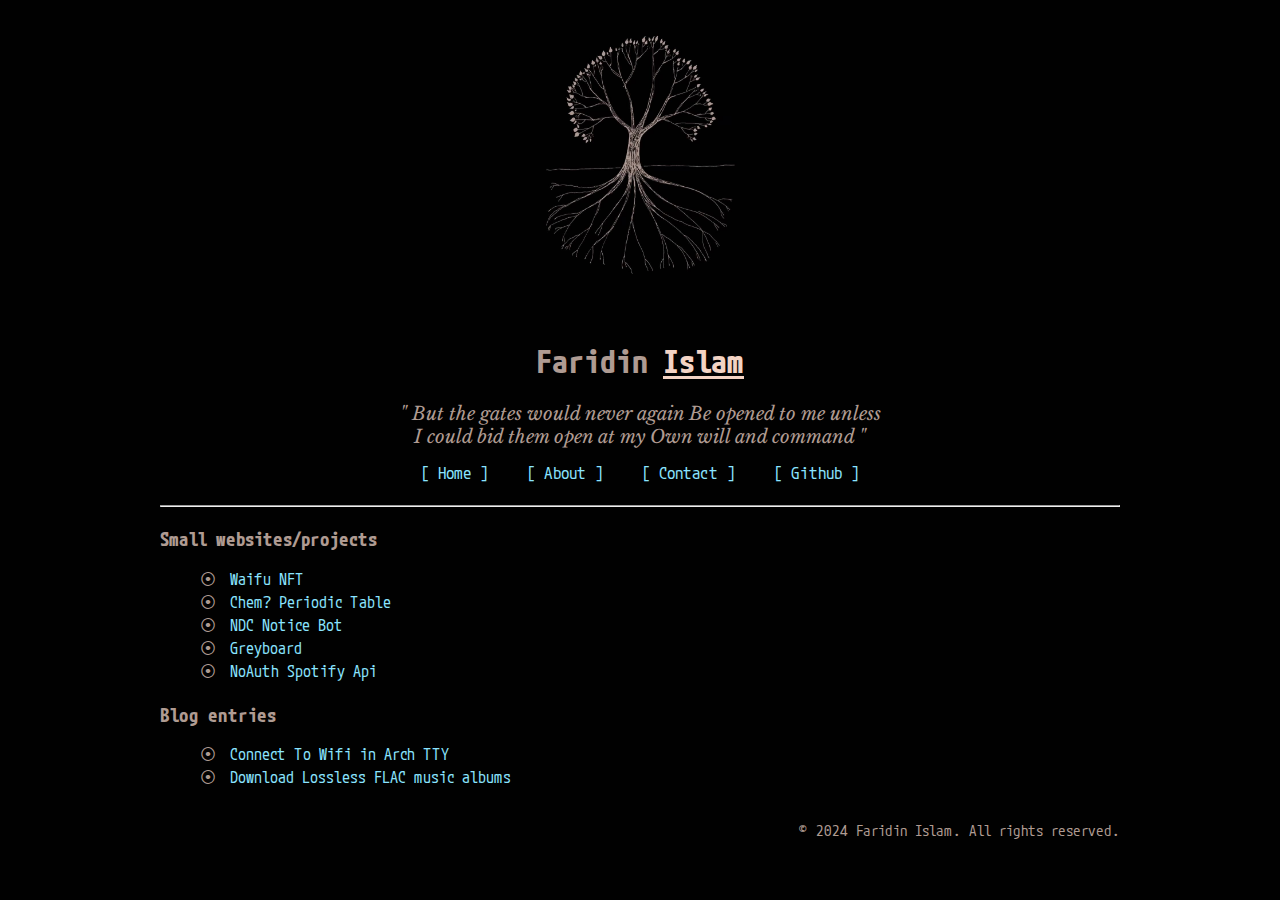
<file: index.html>
<!DOCTYPE html>
<html lang="en">

<head>
  <meta charset="UTF-8">
  <meta name="viewport" content="width=device-width, initial-scale=1.0">
  <link rel="stylesheet" href="style.css">
  <script src="script.js" defer></script>
  <title>Xons Website</title>
  

</head>

<body>
  <div class="container">
    <header style="text-align: center;">
      <img class="header-img" src="tree.jpg" alt="">
      <h1>Faridin <span class="lastname">Islam</span></h1>
      <div class="quote">
        <i>
          <span>"</span>
          But the gates would never again
          Be opened to me unless <br>
          I could bid them open at my
          Own will and command
          <span>"</span>
        </i>
      </div>
      <div class="navbar">
        <a href="index.html" class="nav-link">[ Home ]</a>
        <a href="about.html" class="nav-link">[ About ]</a>
        <a href="contact.html" class="nav-link">[ Contact ]</a>
        <a href="https://github.com/xonsium" target="_blank" class="nav-link">[ Github ]</a>
      </div>
    </header>
    <hr style="margin-bottom: 20px;">
    
<h3>Small websites/projects</h3>
<ul>
    <li><a target="_blank" href="https://xonsium.github.io/waifu-nft/">Waifu NFT</a></li>
    <li><a target="_blank" href="https://periodic-table-gilt.vercel.app/">Chem? Periodic Table</a></li>
    <li><a target="_blank" href="https://github.com/xonsium/NDC-notice-bot">NDC Notice Bot</a></li>
    <li><a target="_blank" href="https://github.com/xonsium/greyboard">Greyboard</a></li>
    <li><a target="_blank" href="https://github.com/xonsium/NoAuth">NoAuth Spotify Api</a></li>
</ul>

<h3>Blog entries</h3>
<ul>
    
        <li><a href="wifi_blog.html">Connect To Wifi in Arch TTY</a></li>
        <li><a href="music_blog.html">Download Lossless FLAC music albums</a></li>
    
</ul>
    <footer class="cpr">
      <p>&copy; 2024 Faridin Islam. All rights reserved.</p>
    </footer>
</body>

</html>
</file>
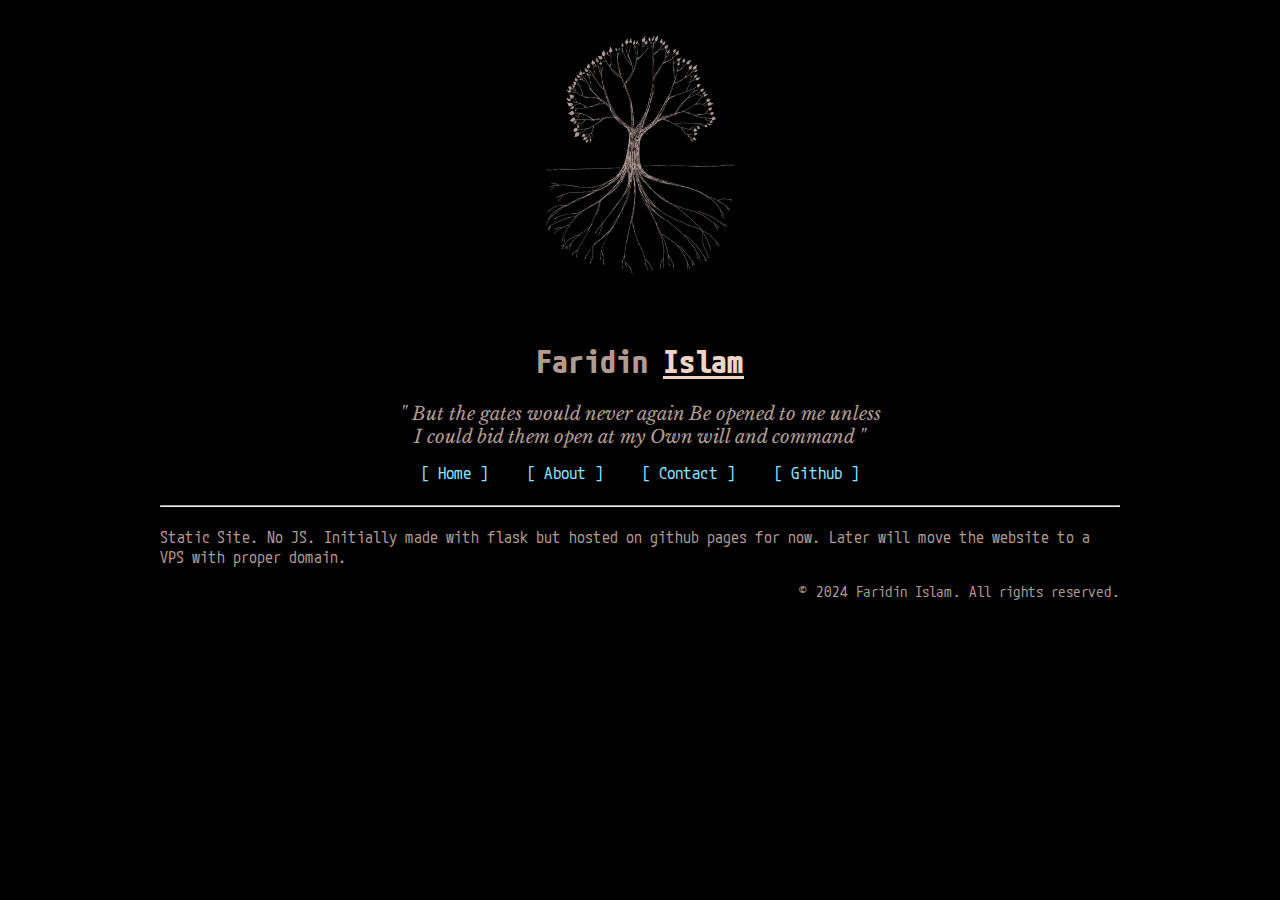
<file: about.html>
<!DOCTYPE html>
<html lang="en">

<head>
  <meta charset="UTF-8">
  <meta name="viewport" content="width=device-width, initial-scale=1.0">
  <link rel="stylesheet" href="style.css">
  <script src="script.js" defer></script>
  <title>Xons Website - About</title>
  

</head>

<body>
  <div class="container">
    <header style="text-align: center;">
      <img class="header-img" src="tree.jpg" alt="">
      <h1>Faridin <span class="lastname">Islam</span></h1>
      <div class="quote">
        <i>
          <span>"</span>
          But the gates would never again
          Be opened to me unless <br>
          I could bid them open at my
          Own will and command
          <span>"</span>
        </i>
      </div>
      <div class="navbar">
        <a href="index.html" class="nav-link">[ Home ]</a>
        <a href="about.html" class="nav-link">[ About ]</a>
        <a href="contact.html" class="nav-link">[ Contact ]</a>
        <a href="https://github.com/xonsium" target="_blank" class="nav-link">[ Github ]</a>
      </div>
    </header>
    <hr style="margin-bottom: 20px;">
    

Static Site. No JS. Initially made with flask but hosted on github pages for now. Later will move the website to a VPS with proper domain.



    <footer class="cpr">
      <p>&copy; 2024 Faridin Islam. All rights reserved.</p>
    </footer>
</body>

</html>
</file>
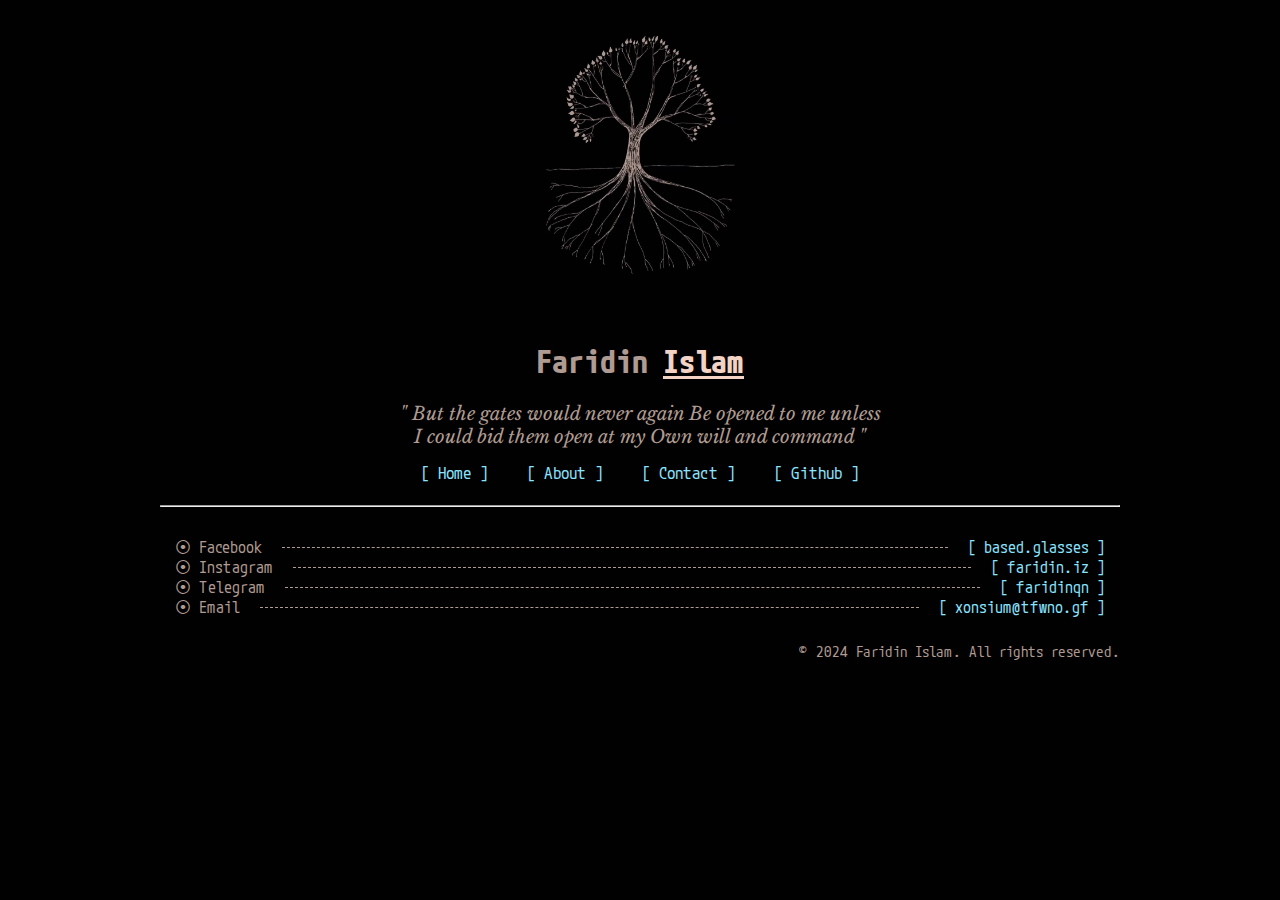
<file: contact.html>
<!DOCTYPE html>
<html lang="en">

<head>
  <meta charset="UTF-8">
  <meta name="viewport" content="width=device-width, initial-scale=1.0">
  <link rel="stylesheet" href="style.css">
  <script src="script.js" defer></script>
  <title>Xons Website - Contact</title>
  

</head>

<body>
  <div class="container">
    <header style="text-align: center;">
      <img class="header-img" src="tree.jpg" alt="">
      <h1>Faridin <span class="lastname">Islam</span></h1>
      <div class="quote">
        <i>
          <span>"</span>
          But the gates would never again
          Be opened to me unless <br>
          I could bid them open at my
          Own will and command
          <span>"</span>
        </i>
      </div>
      <div class="navbar">
        <a href="index.html" class="nav-link">[ Home ]</a>
        <a href="about.html" class="nav-link">[ About ]</a>
        <a href="contact.html" class="nav-link">[ Contact ]</a>
        <a href="https://github.com/xonsium" target="_blank" class="nav-link">[ Github ]</a>
      </div>
    </header>
    <hr style="margin-bottom: 20px;">
    
        <section class="section">
            <div class="social">
                <span>⦿ Facebook</span>
                <span class="separator"></span>
                <a class="nav-link" target="_blank" href="https://www.facebook.com/based.glasses">[ based.glasses ]</a>
            </div>
            <div class="social">
                <span>⦿ Instagram</span>
                <span class="separator"></span>
                <a class="nav-link" target="_blank" href="https://www.instagram.com/faridin.iz">[ faridin.iz ]</a>
            </div>
            <div class="social">
                <span>⦿ Telegram</span>
                <span class="separator"></span>
                <a class="nav-link" target="_blank" href="https://t.me/faridinqn">[ faridinqn ]</a>
            </div>
            <div class="social">
                <span>⦿ Email</span>
                <span class="separator"></span>
                <a class="nav-link" target="_blank" href="mailto:xonsium@tfwno.gf">[ xonsium@tfwno.gf ]</a>
            </div>
        </section>


    <footer class="cpr">
      <p>&copy; 2024 Faridin Islam. All rights reserved.</p>
    </footer>
</body>

</html>
</file>
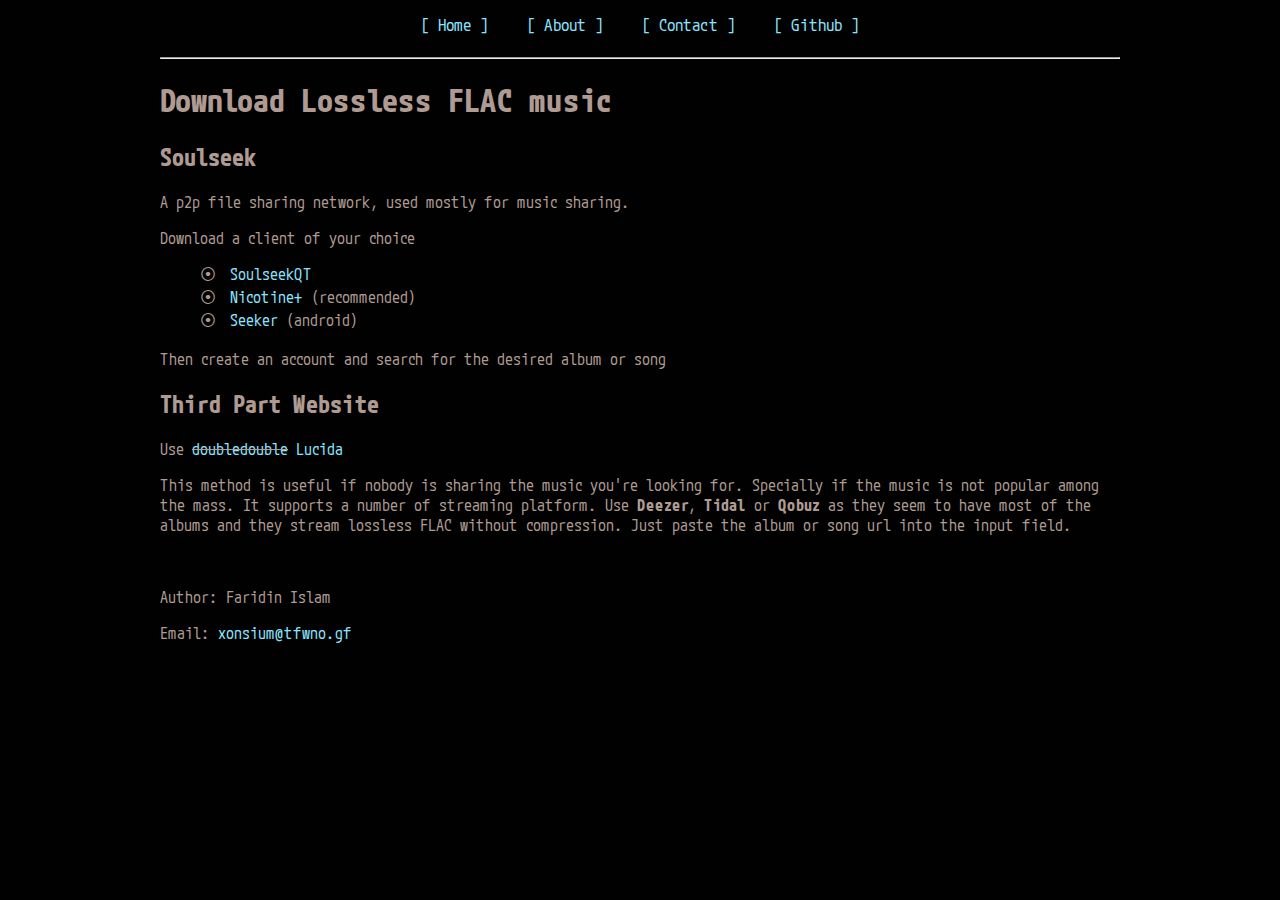
<file: music_blog.html>
<!DOCTYPE html>
<html lang="en">
<head>
    <meta charset="UTF-8">
    <meta name="viewport" content="width=device-width, initial-scale=1.0">
    <link rel="stylesheet" href="style.css">
    <script src="script.js" defer></script>
    <title>Xons Website - Download Lossless FLAC music albums</title>
    
  </head>

  <body>
    <div class="container">
        <header style="text-align: center;">
            <div class="navbar">
                <a href="/" class="nav-link">[ Home ]</a>
                <a href="/about" class="nav-link">[ About ]</a>
                <a href="/contact" class="nav-link">[ Contact ]</a>
                <a href="https://github.com/xonsium" target="_blank" class="nav-link">[ Github ]</a>
            </div>
        </header>
        <hr style="margin-bottom: 20px;">
        
        <h1>Download Lossless FLAC music</h1>
<h2>Soulseek</h2>
<p>A p2p file sharing network, used mostly for music sharing.</p>
<p>Download a client of your choice</p>
<ul>
<li><a href="http://www.slsknet.org/news/node/1">SoulseekQT</a></li>
<li><a href="https://nicotine-plus.org/">Nicotine+</a> (recommended)</li>
<li><a href="https://play.google.com/store/apps/details?id=com.companyname.andriodapp1&amp;hl=en&amp;pli=1">Seeker</a> (android)</li>
</ul>
<p>Then create an account and search for the desired album or song</p>
<h2>Third Part Website</h2>
<p>Use <strike> <a href="https://doubledouble.top/">doubledouble</a></strike> <a href="https://lucida.to/">Lucida</a></p>
<p>This method is useful if nobody is sharing the music you're looking for. Specially if the music is not popular among the mass. It supports a number of streaming platform. Use <strong>Deezer</strong>, <strong>Tidal</strong> or <strong>Qobuz</strong> as they seem to have most of the albums and they stream lossless FLAC without compression. Just paste the album or song url into the input field.</p>
<p><br></p>
        
        <footer>
          <p>Author: Faridin Islam</p>
          <p>Email: <a href="mailto:xonsium@tfwno.gf">xonsium@tfwno.gf</a></p>
        </footer>
  </body>
  
</html>
</file>
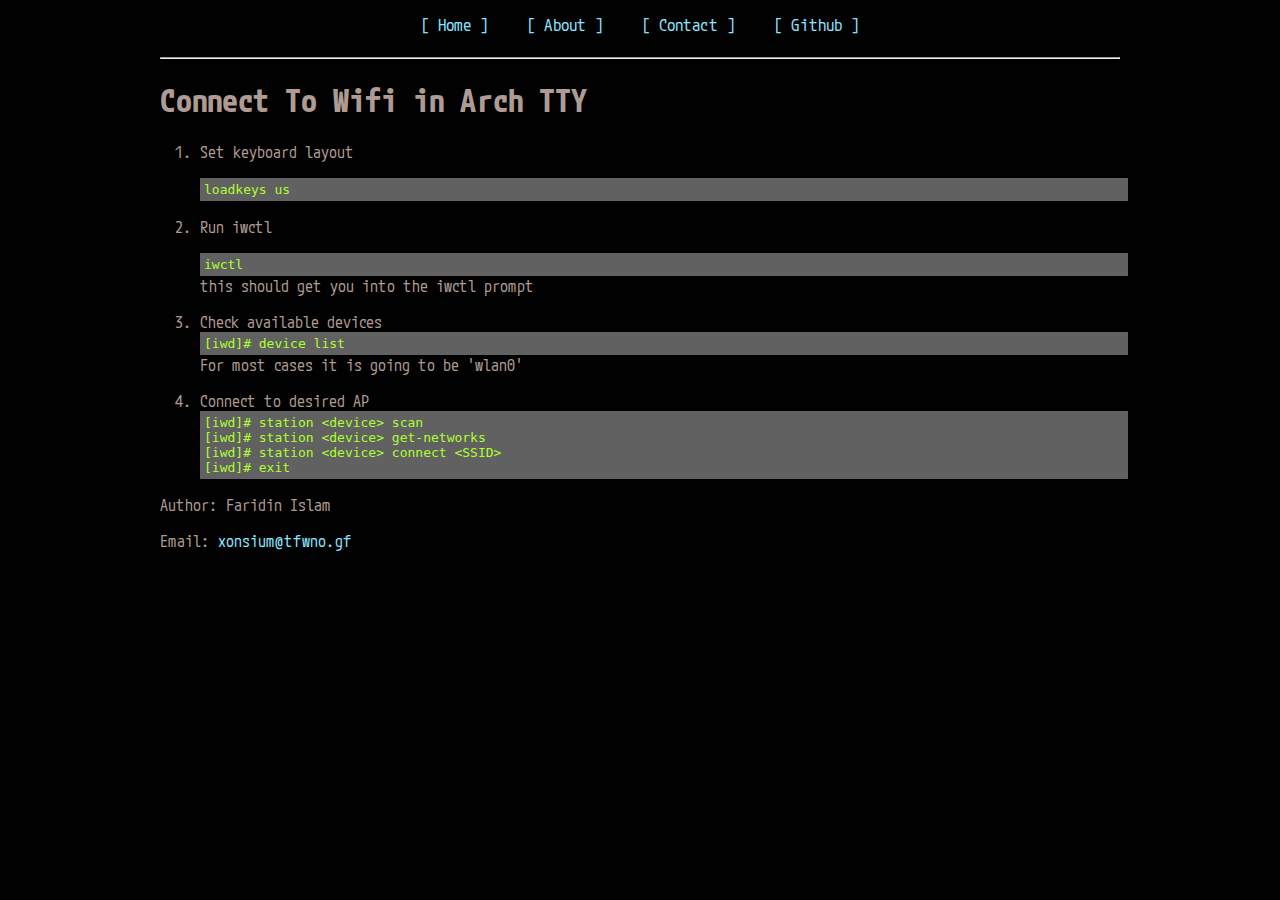
<file: wifi_blog.html>
<!DOCTYPE html>
<html lang="en">
<head>
    <meta charset="UTF-8">
    <meta name="viewport" content="width=device-width, initial-scale=1.0">
    <link rel="stylesheet" href="style.css">
    <script src="script.js" defer></script>
    <title>Xons Website - Connect To Wifi in Arch TTY</title>
    
  </head>

  <body>
    <div class="container">
        <header style="text-align: center;">
            <div class="navbar">
                <a href="/" class="nav-link">[ Home ]</a>
                <a href="/about" class="nav-link">[ About ]</a>
                <a href="/contact" class="nav-link">[ Contact ]</a>
                <a href="https://github.com/xonsium" target="_blank" class="nav-link">[ Github ]</a>
            </div>
        </header>
        <hr style="margin-bottom: 20px;">
        
        <h1>Connect To Wifi in Arch TTY</h1>
<ol>
<li>
<p>Set keyboard layout</p>
<p><code>loadkeys us</code></p>
</li>
<li>
<p>Run iwctl</p>
<p><code>iwctl</code>
this should get you into the iwctl prompt</p>
</li>
<li>
<p>Check available devices
    <code>[iwd]# device list</code>
    For most cases it is going to be 'wlan0'</p>
</li>
<li>
<p>Connect to desired AP
    <code>[iwd]# station &lt;device&gt; scan
[iwd]# station &lt;device&gt; get-networks
[iwd]# station &lt;device&gt; connect &lt;SSID&gt;
[iwd]# exit</code></p>
</li>
</ol>
        
        <footer>
          <p>Author: Faridin Islam</p>
          <p>Email: <a href="mailto:xonsium@tfwno.gf">xonsium@tfwno.gf</a></p>
        </footer>
  </body>
  
</html>
</file>
<file: style.css>
@import url('https://fonts.googleapis.com/css2?family=M+PLUS+1+Code:wght@100..700&display=swap');
@import url('https://fonts.googleapis.com/css2?family=Libre+Baskerville:ital,wght@0,400;0,700;1,400&display=swap');

body {
    font-family: "M PLUS 1 Code", monospace;
    margin: 0;
    padding: 0;
    background-color: #010101;
    color: #af9b92;
}

.container {
    position: relative;
    width: 100%;
    max-width: 960px;
    margin: 0 auto;
    padding: 0 20px;
    box-sizing: border-box;
}

/* For devices larger than 400px */
@media (min-width: 400px) {
    .container {
        width: 85%;
        padding: 0;
    }
}

@media (min-width: 550px) {
    .container {
        width: 80%;
    }
}


.header-img {
    width: 100%;
    max-width: 550px;
    height: auto;
    padding-top: 6px;
}

.lastname {
    color: #f3d3c4;
    text-decoration: underline;
    text-underline-offset: 3px;
}

/* #68d5f7 */

a {
    color: #8ae4ff;
    text-decoration: none;
}

.navbar {
    display: flex;
    justify-content: center;
    gap: 15px;
    padding-top: 6px;
    padding-bottom: 6px;
    flex-wrap: nowrap;
    white-space: nowrap;
}

.navbar a {
    color: #8ae4ff;
    text-decoration: none;
    padding: 8px 12px;
    font-size: 17px;
}

@media (max-width: 600px) {
    .navbar a {
        font-size: 15px;
        padding: 6px 10px;
    }
}

@media (max-width: 400px) {
    .navbar a {
        font-size: 13px;
        padding: 4px 8px;
    }
}


.section {
    padding: 10px 15px 10px 15px;
}

.social {
    display: flex;
    align-items: center;
    width: 100%;
}

.separator {
    flex: 1;
    display: flex;
    align-items: center;
    justify-content: center;
    white-space: nowrap;
    margin: 0 10px;
}

.separator::before {
    content: "";
    flex: 1;
    border-bottom: 1px dashed #af9b92;
    margin: 0 10px;
}

ul li {
    list-style-type: none;
    position: relative;
    padding-left: 30px;
    padding-bottom: 3px;
}

ul li::before {
    content: "⦿";
    position: absolute;
    left: 0;
    top: 0;
}



.quote {
    font-family: "Libre Baskerville", serif;
    font-size: 115%;
}

p code {
    display: block;
    white-space: pre-wrap;
    overflow-x: auto;
    padding: 4px;
    background-color: #616161;
    color: greenyellow;
    width: 100%;
}

.cpr {
    position: absolute;
    font-size: 15px;
    padding-bottom: 7px;
    right: 0;
    text-align: right;
}
</file>
